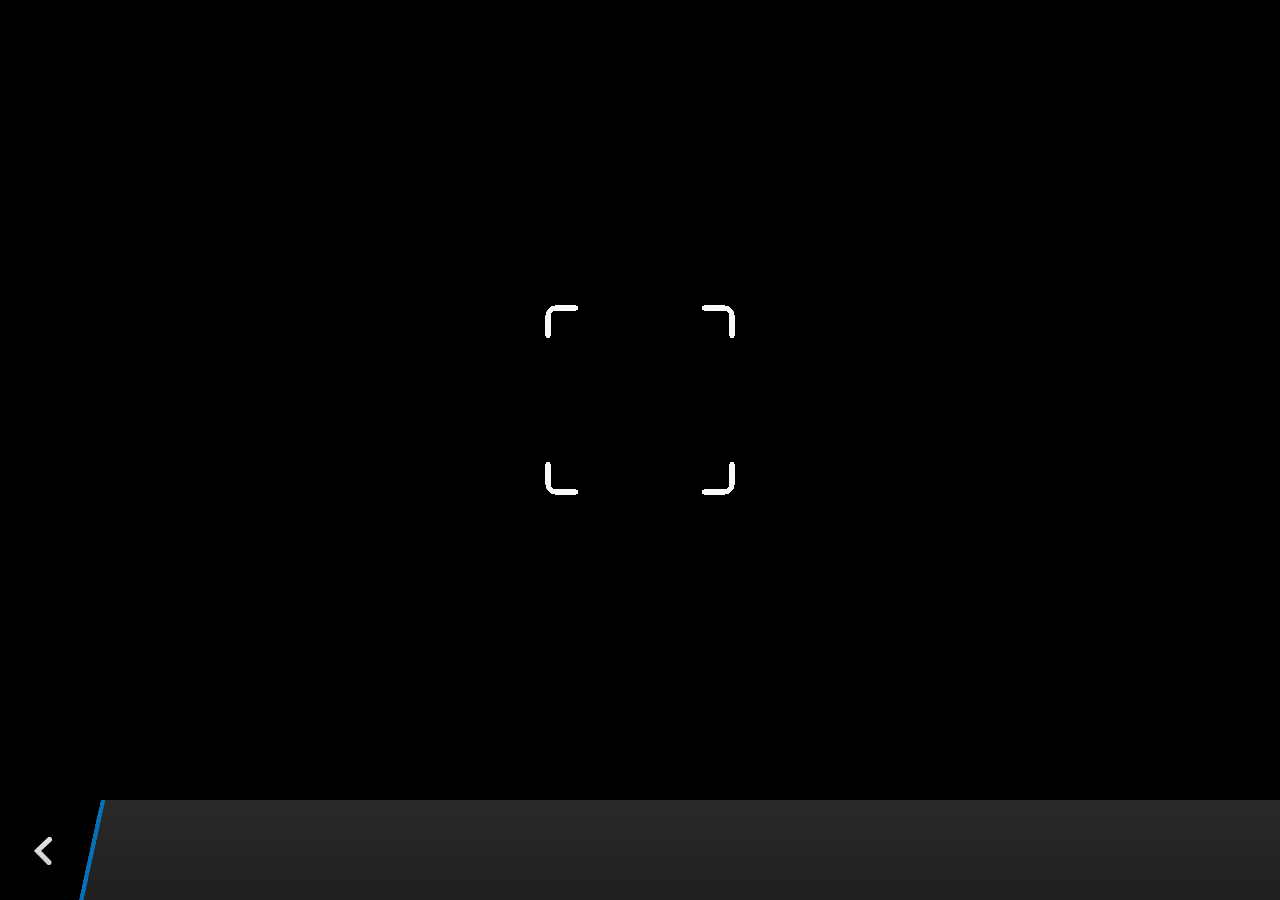
<file: dBizi/plugins/cordova-plugin-camera/www/blackberry10/assets/camera.html>
<!--
 Licensed under the Apache License, Version 2.0 (the "License");
 you may not use this file except in compliance with the License.
 You may obtain a copy of the License at

 http://www.apache.org/licenses/LICENSE-2.0

 Unless required by applicable law or agreed to in writing, software
 distributed under the License is distributed on an "AS IS" BASIS,
 WITHOUT WARRANTIES OR CONDITIONS OF ANY KIND, either express or implied.
 See the License for the specific language governing permissions and
 limitations under the License.
 -->
<!DOCTYPE HTML>
<html lang="en">
    <head>
        <meta charset="utf-8">
        <script src="camera.js" type="text/javascript"></script>
        <script>
            var meta = document.createElement("meta");
            meta.setAttribute('name','viewport');
            meta.setAttribute('content','initial-scale='+ (1/window.devicePixelRatio) + ',user-scalable=no');
            document.getElementsByTagName('head')[0].appendChild(meta);
        </script>
    </head>
    <style type="text/css">
        body {
            background-color: black;
        }
        .action-bar {
            position: fixed;
            left: 0px;
            bottom: 0px;
            height: 100px;
            width: 100%;
            background-image: linear-gradient(rgb(41, 41, 41), rgb(32, 32, 32));
        }
        .action-bar-back {
            width: 78px;
            height: 100px;
            background-color: black;
        }
        .action-bar-divider {
            position: fixed;
            bottom: 0px;
            left: 78px;
            width: 28px;
            height: 100px;
            background-image: url([data-uri]);
        }
        .action-bar-back-button {
            position: fixed;
            bottom: 35px;
            left: 34px;
            width: 18px;
            height: 28px;
            background-image: url([data-uri]);
        }
        .camera-cross-hairs {
            position: fixed;
            top: 50%;
            left: 50%;
            -webkit-transform: translate(-50%, -147px);
            width: 194px;
            height: 195px;
            background-image: url([data-uri]); 
        }
    </style>
    <body>
        <div id="camera">
            <video id="v"></video>
            <div class="camera-cross-hairs"></div>
        </div>
        <canvas id="c" style="display: none;"></canvas>
        <div class="action-bar">
            <div id="back" class="action-bar-back">
                <div class="action-bar-back-button"></div>
            </div>
            <div class="action-bar-divider"></div>
        </div>
    </body>
</html>
</file>
